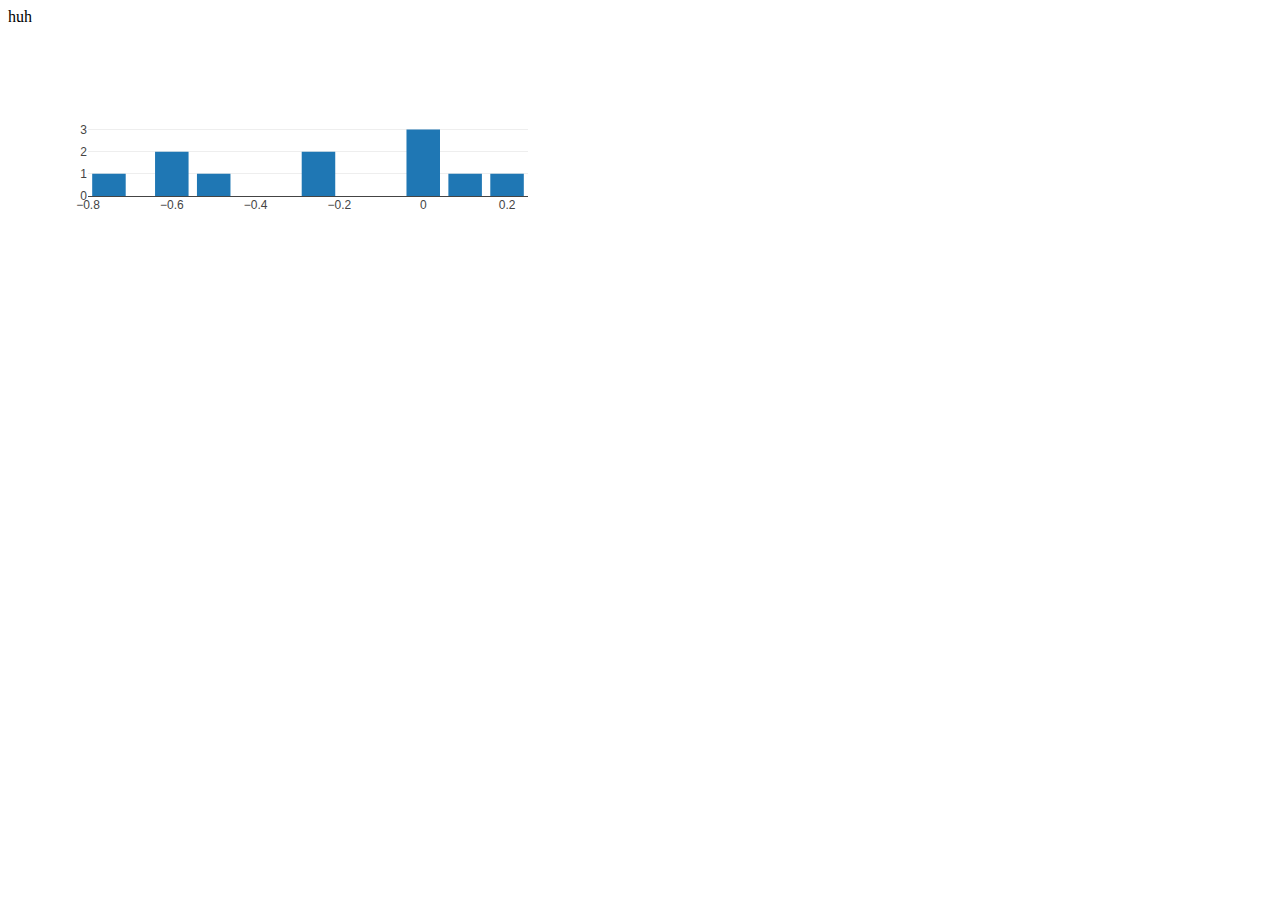
<file: try.html>
<!DOCTYPE html>
<html>
    <head>
         <script src="plotly-latest.min.js"></script>
         <script src="https://cdn.plot.ly/plotly-latest.min.js"></script>
    </head>
    <body id="t">
        huh
        <div id="myDiv" style="width:600px;height:250px;"></div>
        <script>
            var data = [{
            x: [-0.25, 0, -0.6, 0.2, 0.1, -0.5, -0.75],
            y: [2, 3, 2, 1, 1, 1, 1],
            type: 'bar'
            }];

            Plotly.newPlot('myDiv', data, {}, {showSendToCloud:true});
        </script>
        <script src="https://cdnjs.deepai.org/deepai.min.js"></script>
        <!-- <script src="deepai.min.js"></script> -->
        <script src="try.js"></script>
    </body>
</html>
</file>
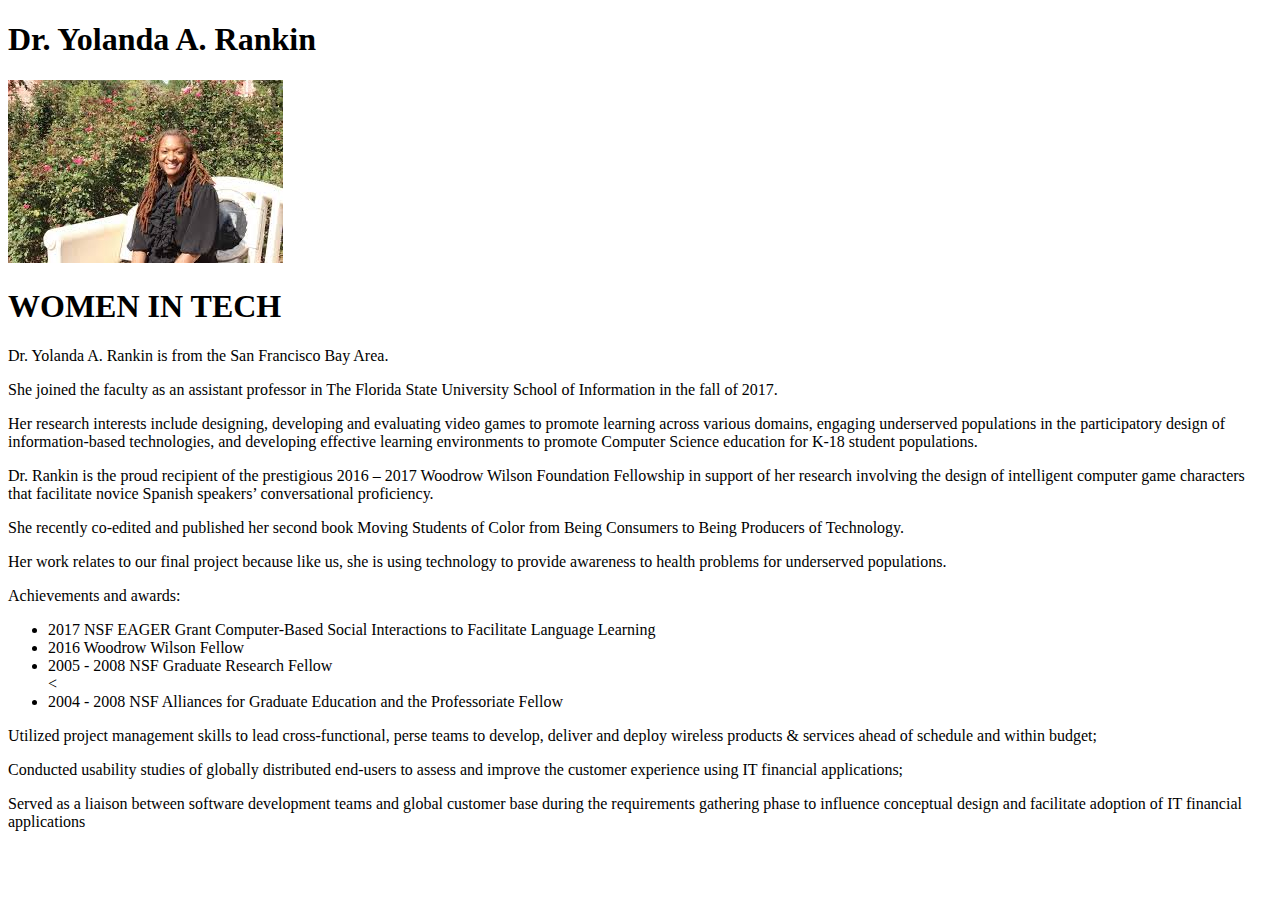
<file: woman.html>
<!DOCTYPE html>
<html>
<head>



</head>


<body>
  <h1>
    Dr. Yolanda A. Rankin
  </h1>
  <div>
    <img src = "download.jfif">
  </div>
  <h1>
    WOMEN IN TECH
  </h1>
  <P>
    Dr. Yolanda A. Rankin is from the San Francisco Bay Area.
  </P>
  <p>
    She joined the faculty as an assistant professor in The Florida State University School of Information in the fall of 2017.
  </p>
  <p>
     Her research interests include designing, developing and evaluating video games to promote learning across various domains, engaging underserved populations in the participatory design of information-based technologies, and developing effective learning environments to promote Computer Science education for K-18 student populations.
  </p>
  <p>
    Dr. Rankin is the proud recipient of the prestigious 2016 – 2017 Woodrow Wilson Foundation Fellowship in support of her research involving the design of intelligent computer game characters that facilitate novice Spanish speakers’ conversational proficiency.
  </p>
  <p>
     She recently co-edited and published her second book Moving Students of Color from Being Consumers to Being Producers of Technology.
  </p>
  <p>
    Her work relates to our final project because like us, she is using technology to provide awareness to health problems for underserved populations.
  </p>
  <p>
    Achievements and awards:
  </p>
  <ul>
  <li>2017 NSF EAGER Grant Computer-Based Social Interactions to Facilitate Language Learning</li>
  <li>2016 Woodrow Wilson Fellow</li>
  <li>2005 - 2008 NSF Graduate Research Fellow</li>
  <<li>2004 - 2008 NSF Alliances for Graduate Education and the Professoriate Fellow</li>
  </ul>
  <p>
    Utilized project management skills to lead cross-functional, perse teams to develop, deliver and deploy wireless products & services ahead of schedule and within budget;
  </p>
  <p>
    Conducted usability studies of globally distributed end-users to assess and improve the customer experience using IT financial applications;
  </p>
  <p>
    Served as a liaison between software development teams and global customer base during the requirements gathering phase to influence conceptual design and facilitate adoption of IT financial applications
  </p>


</body>



</html>
</file>
